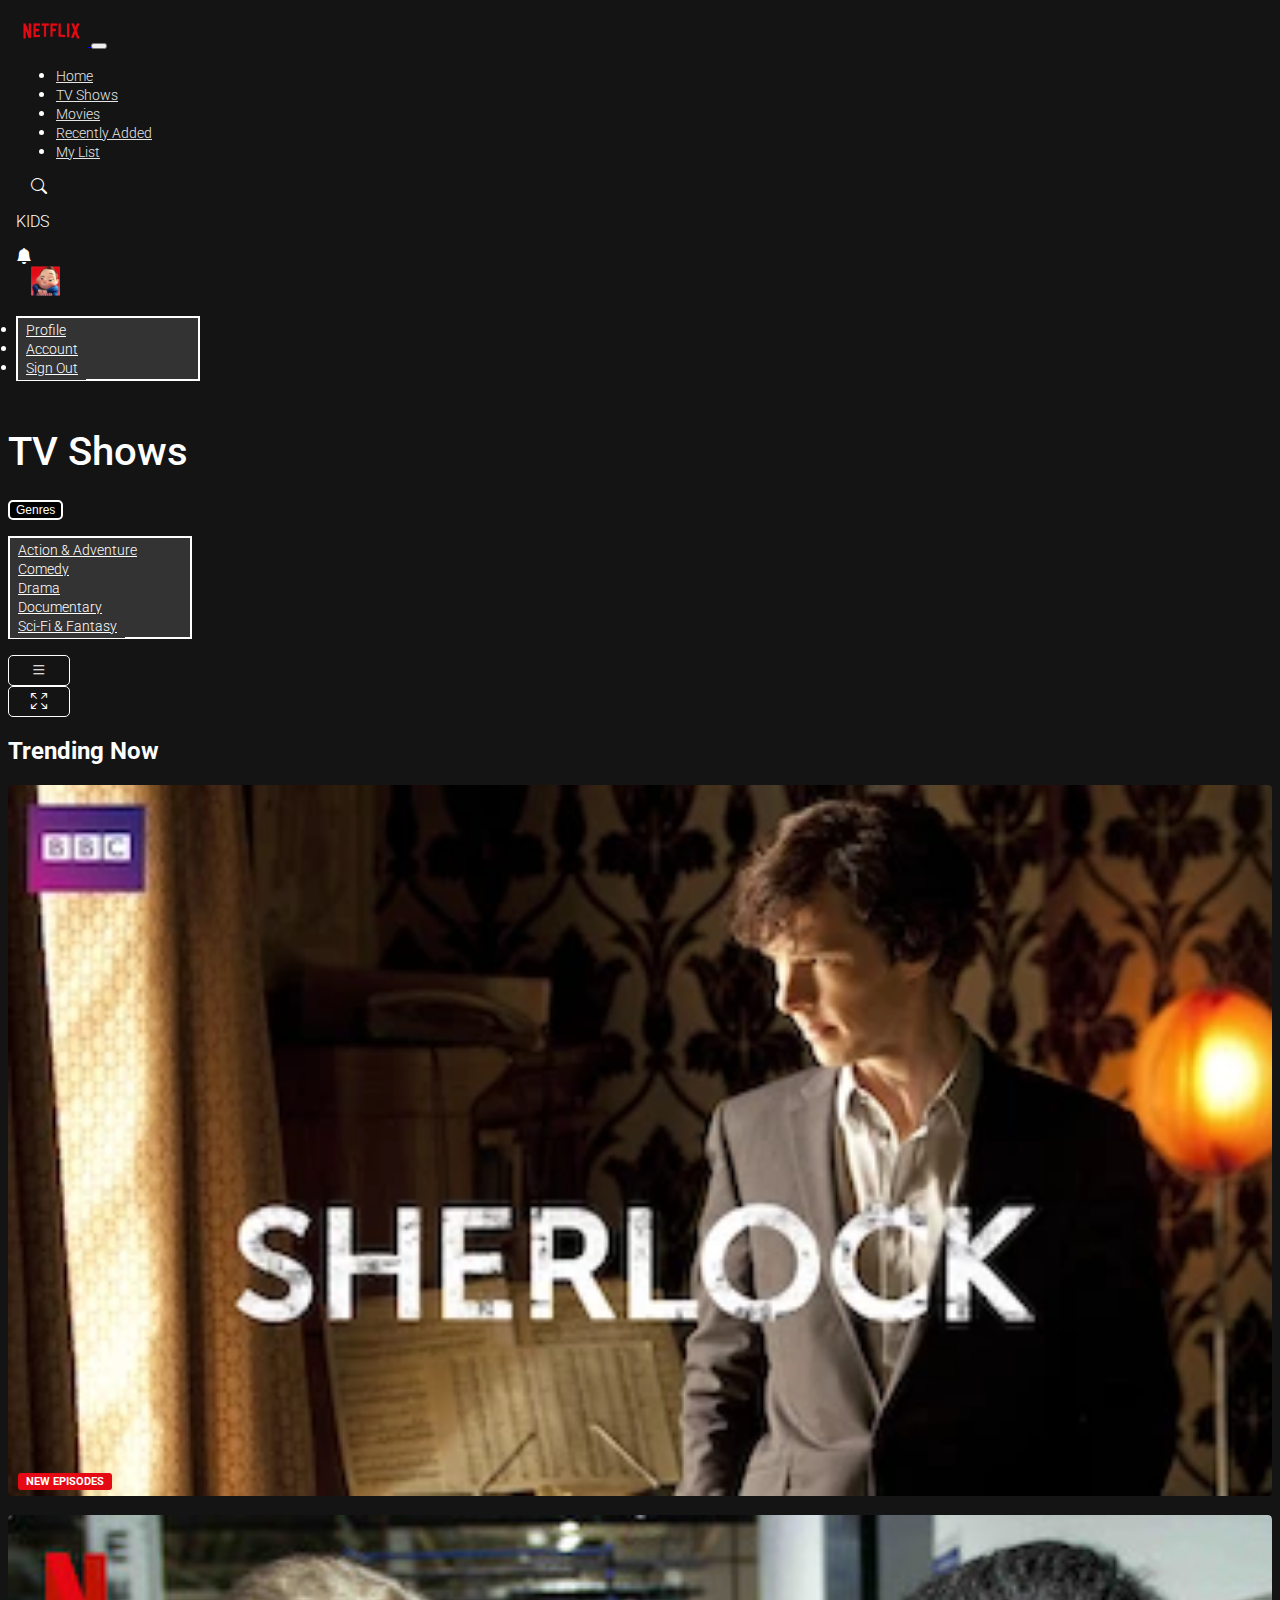
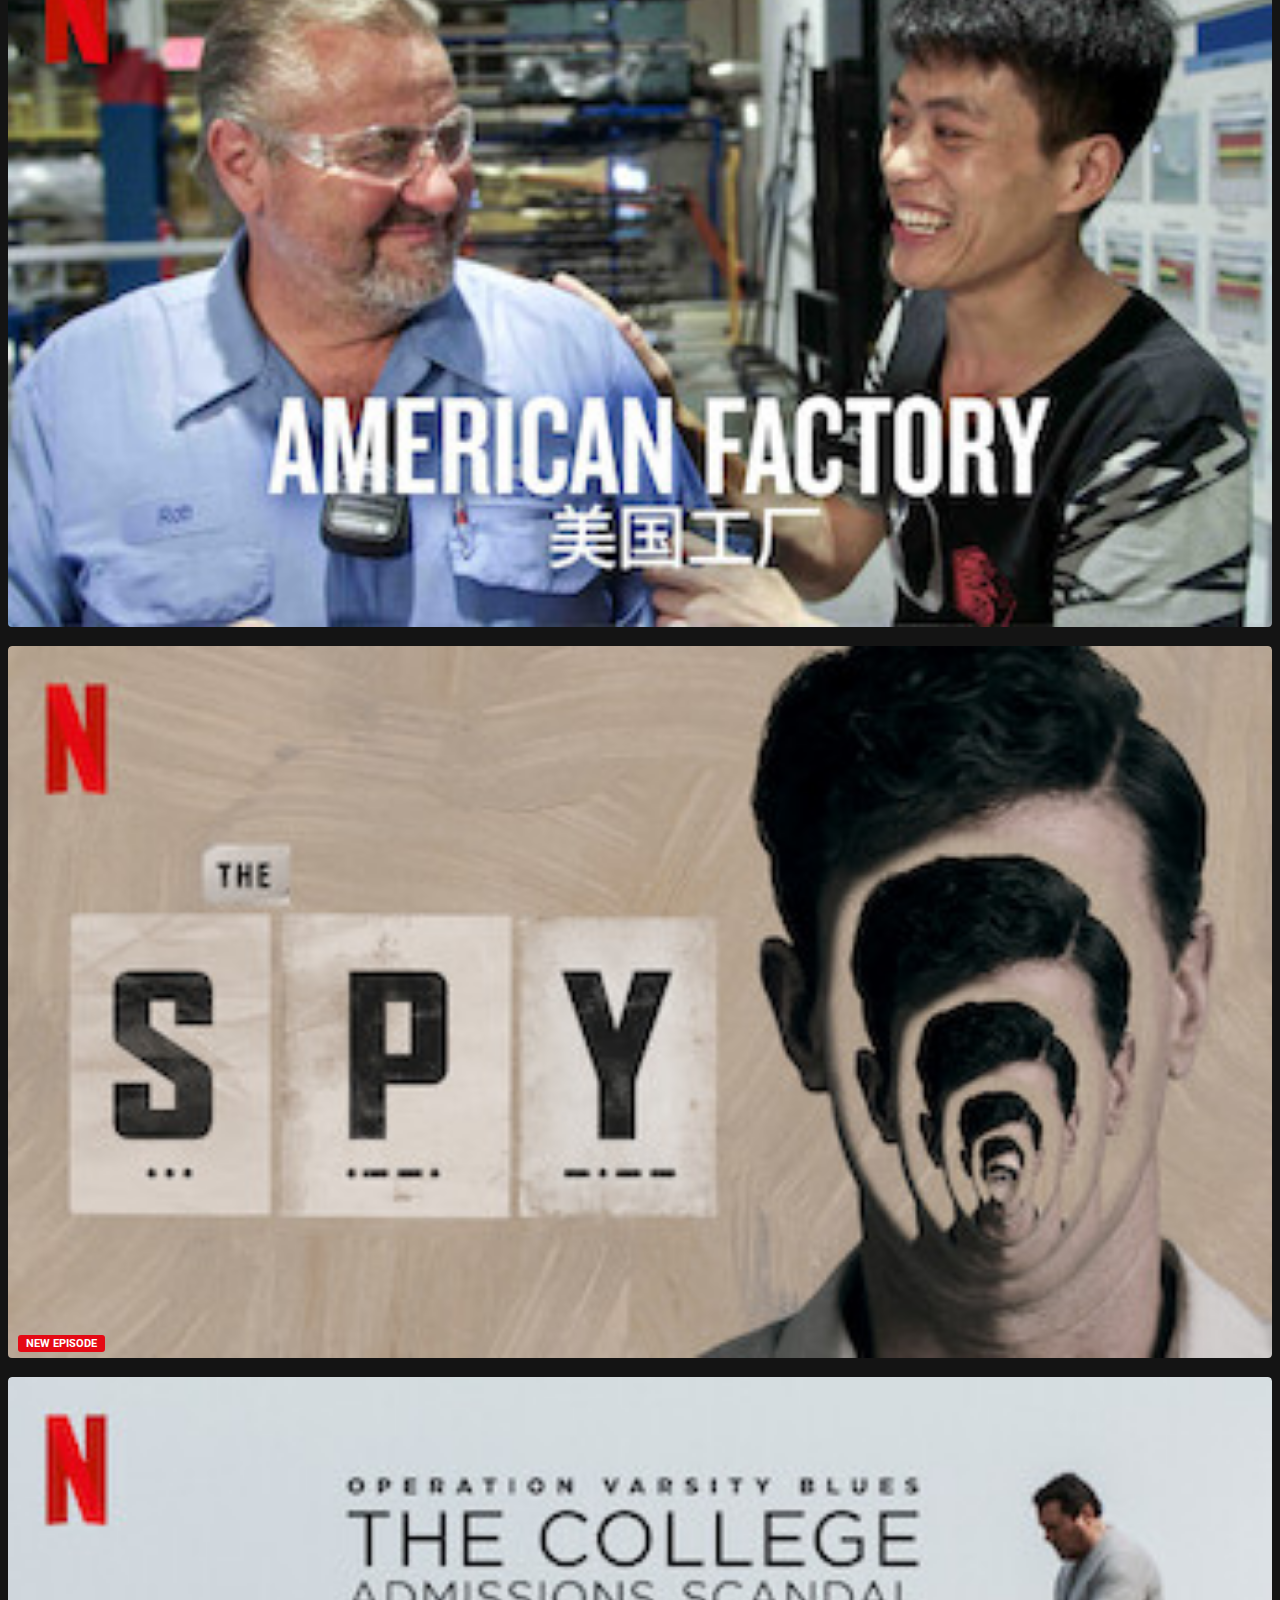
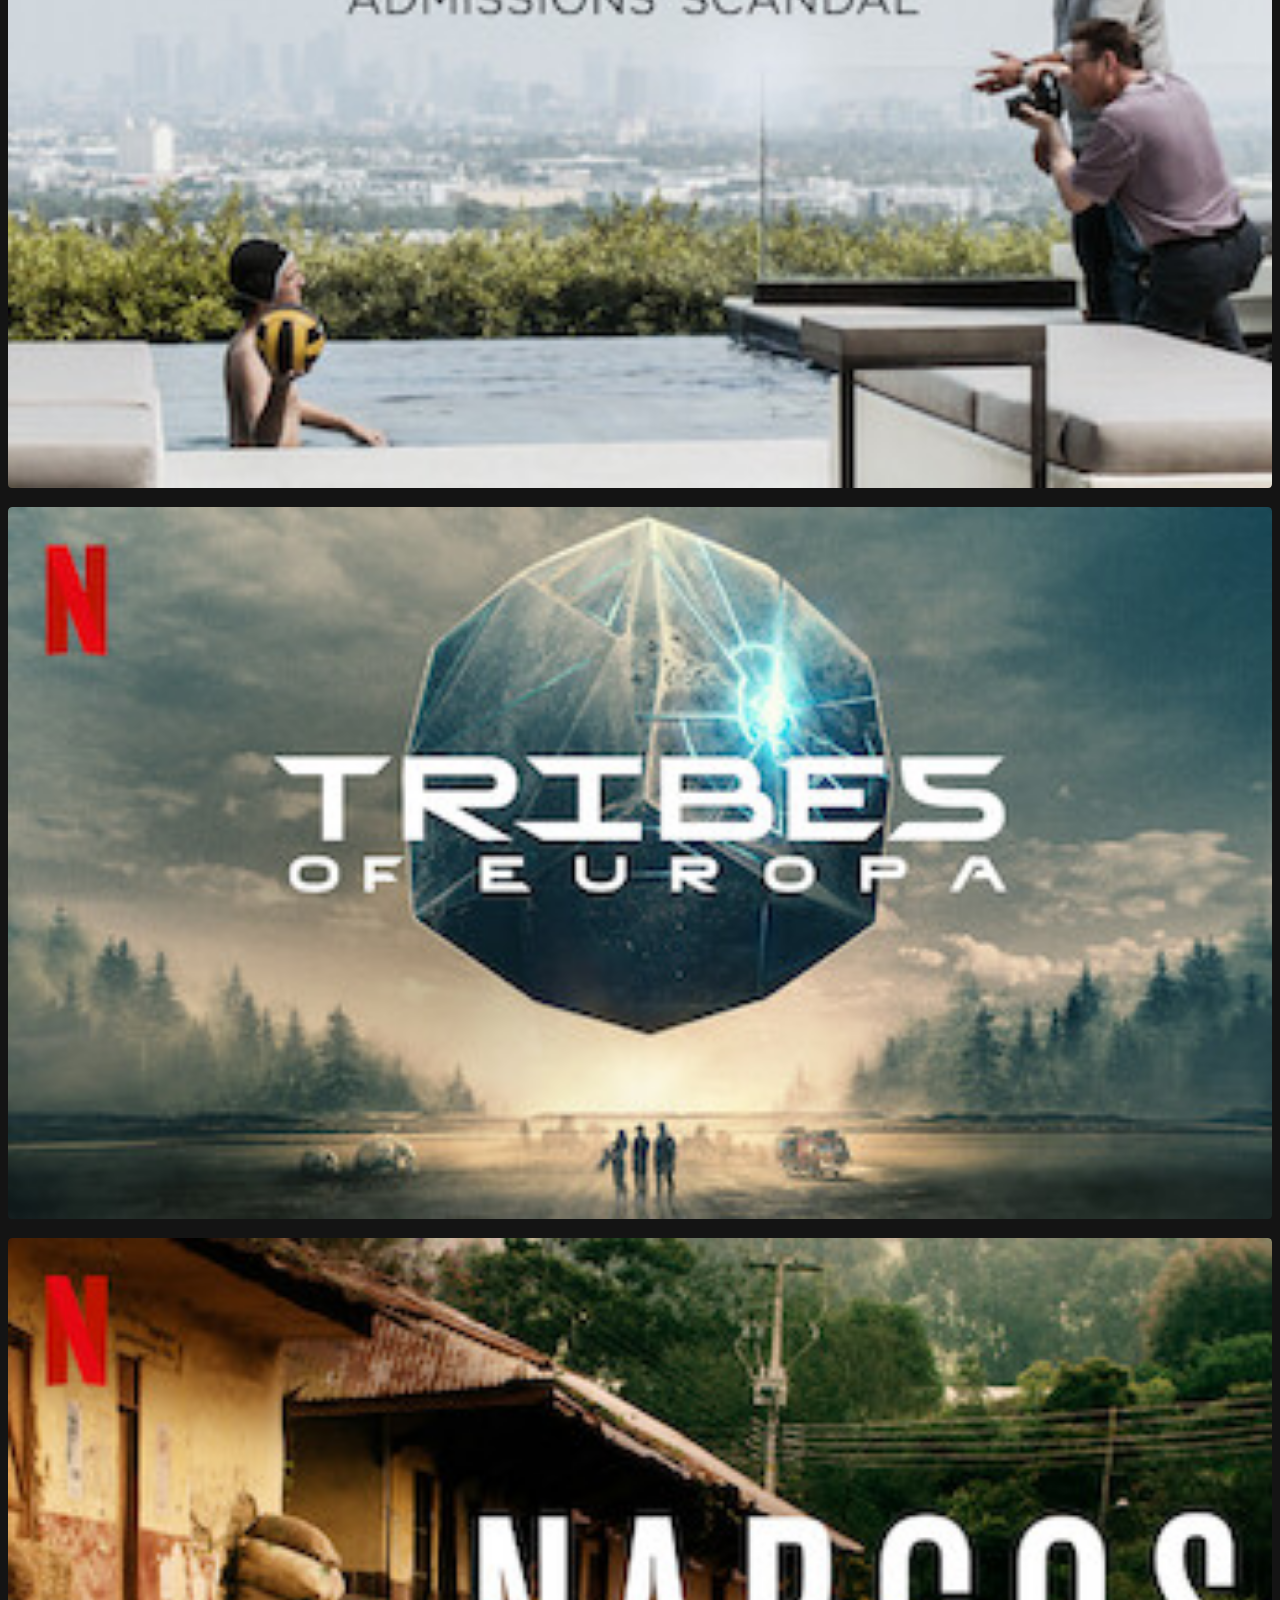
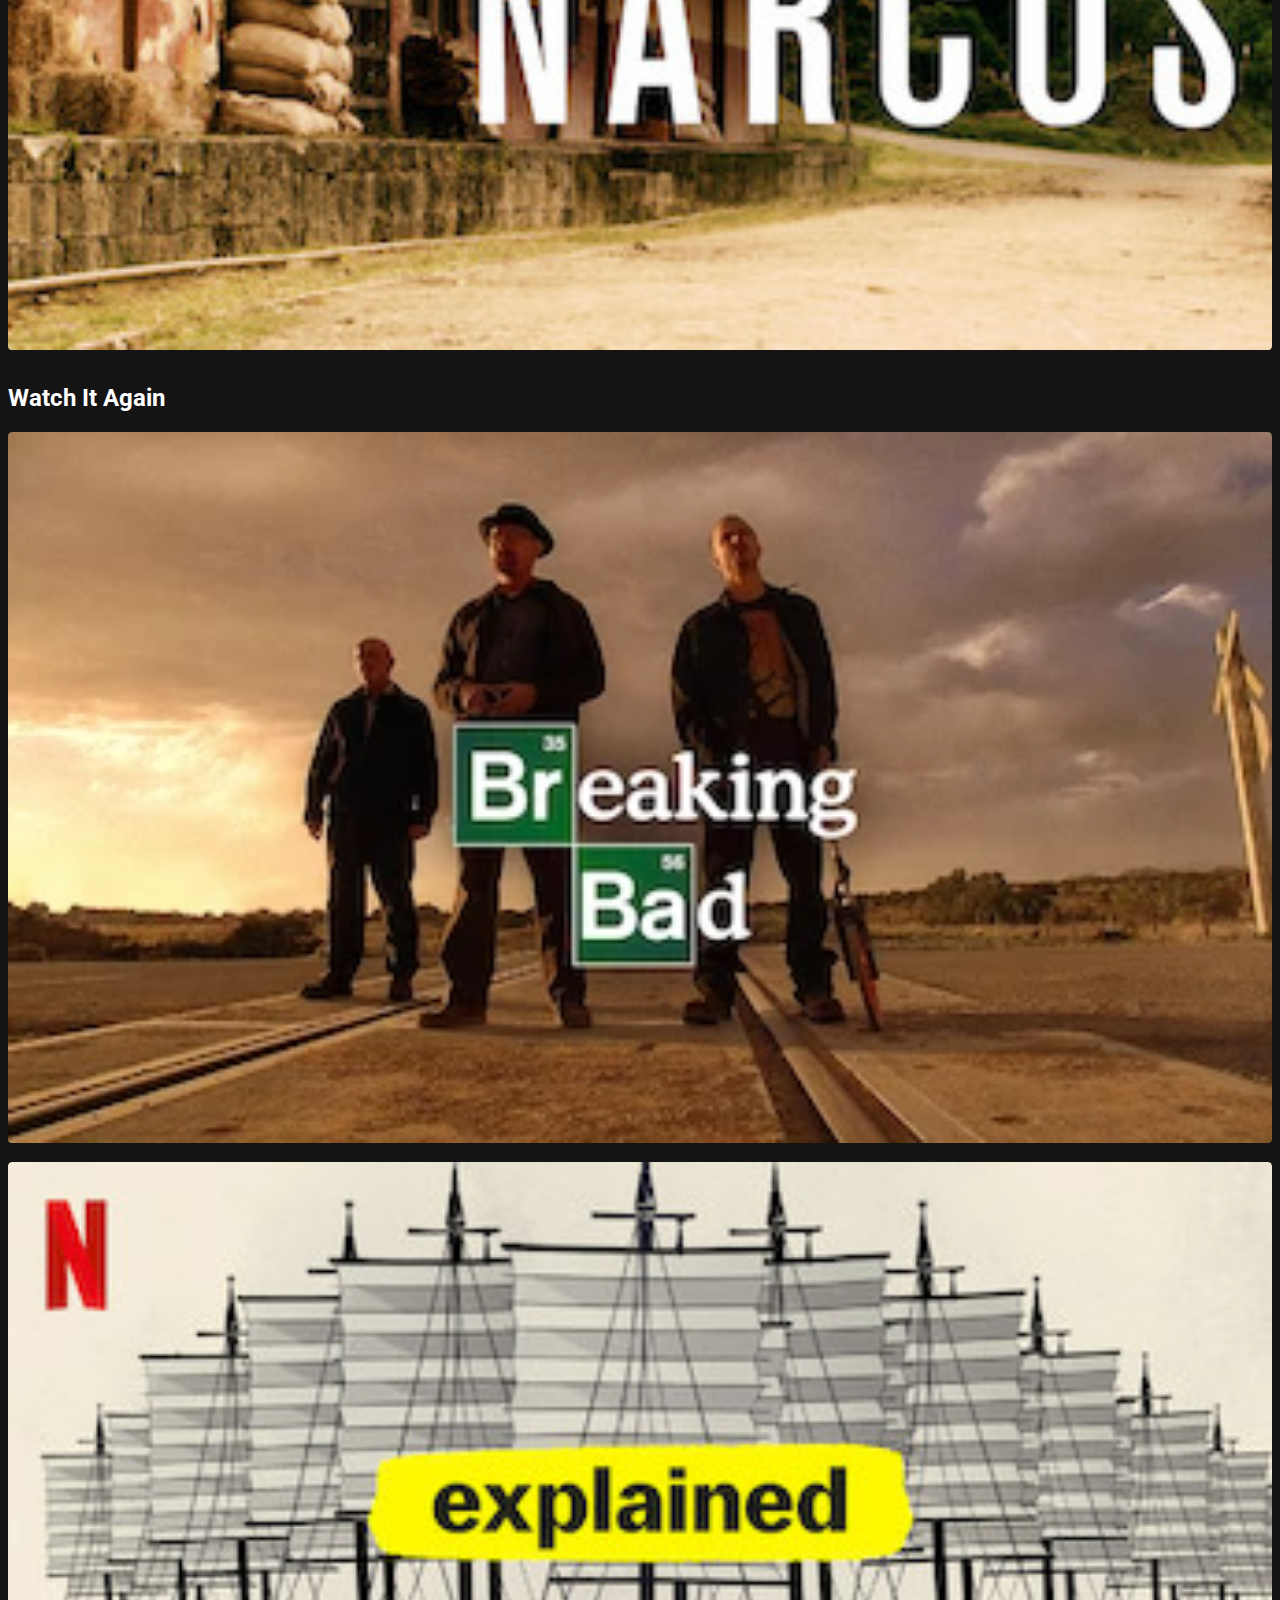
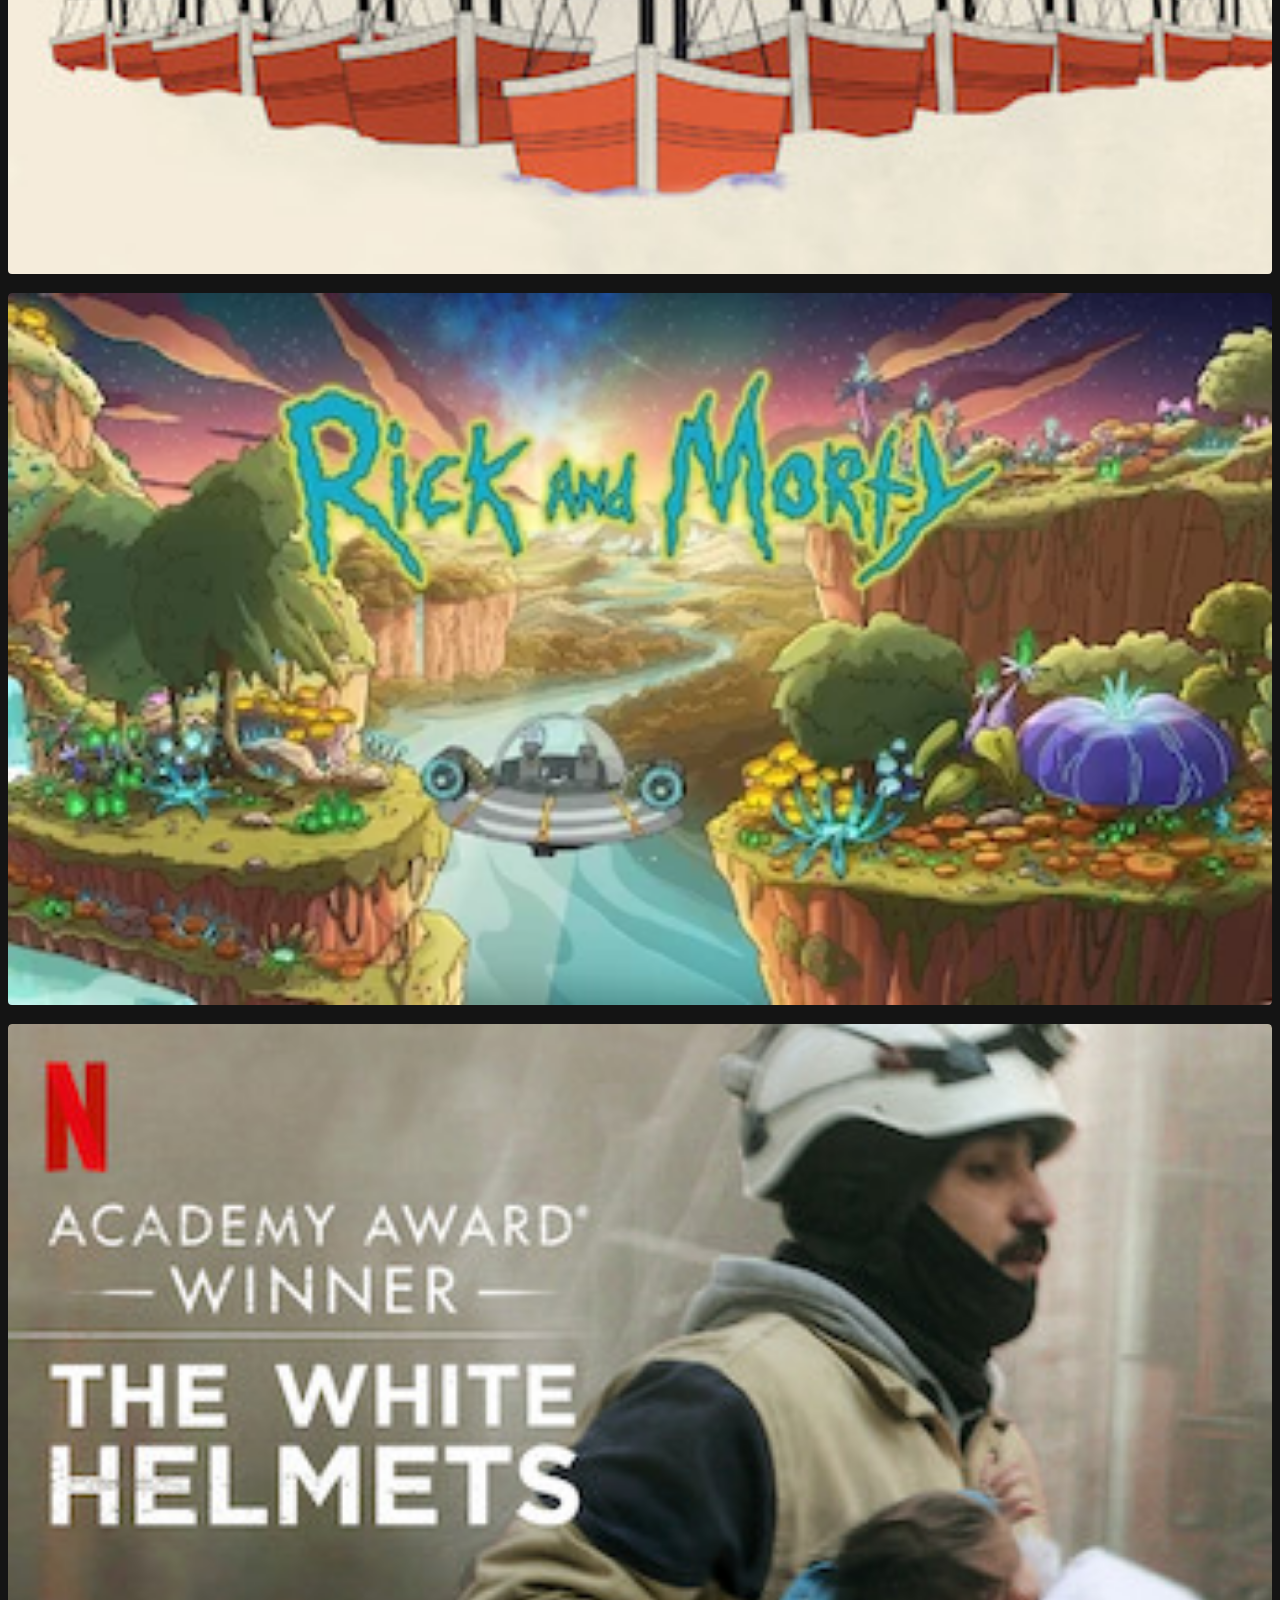
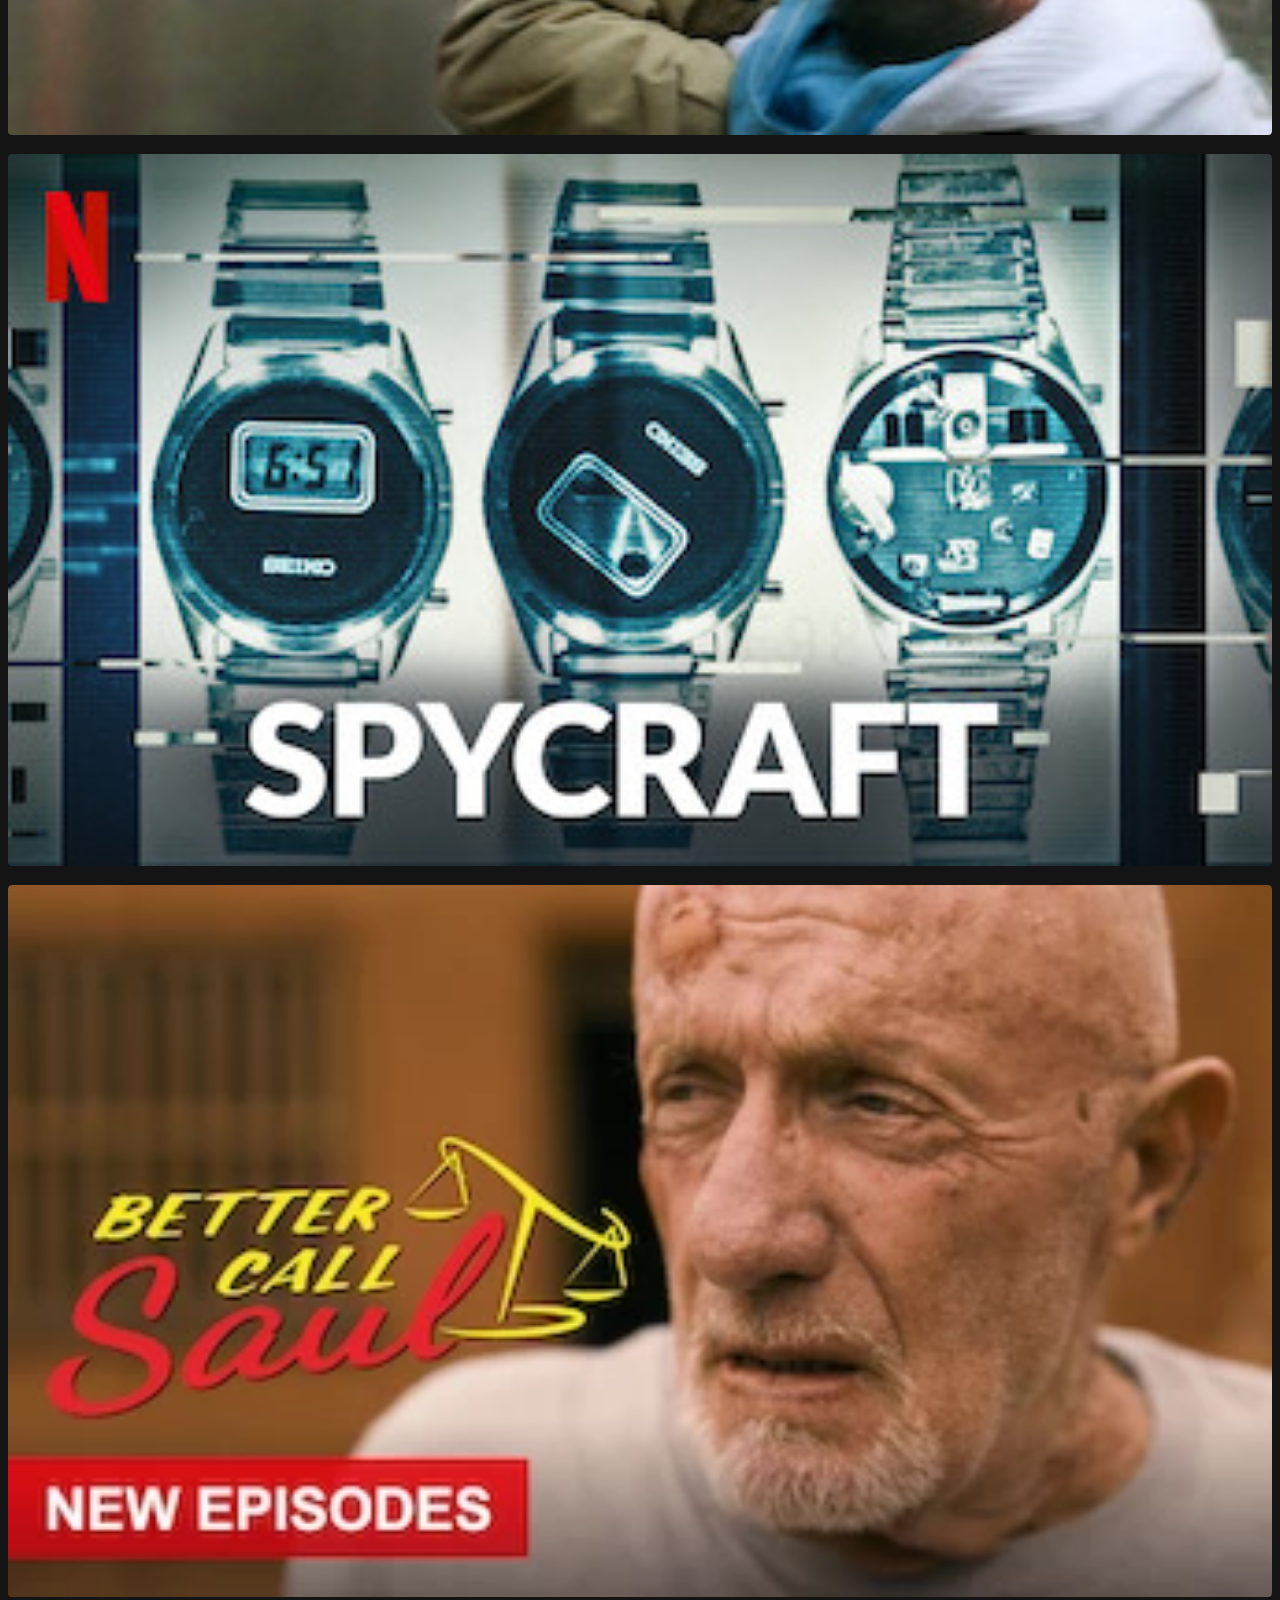
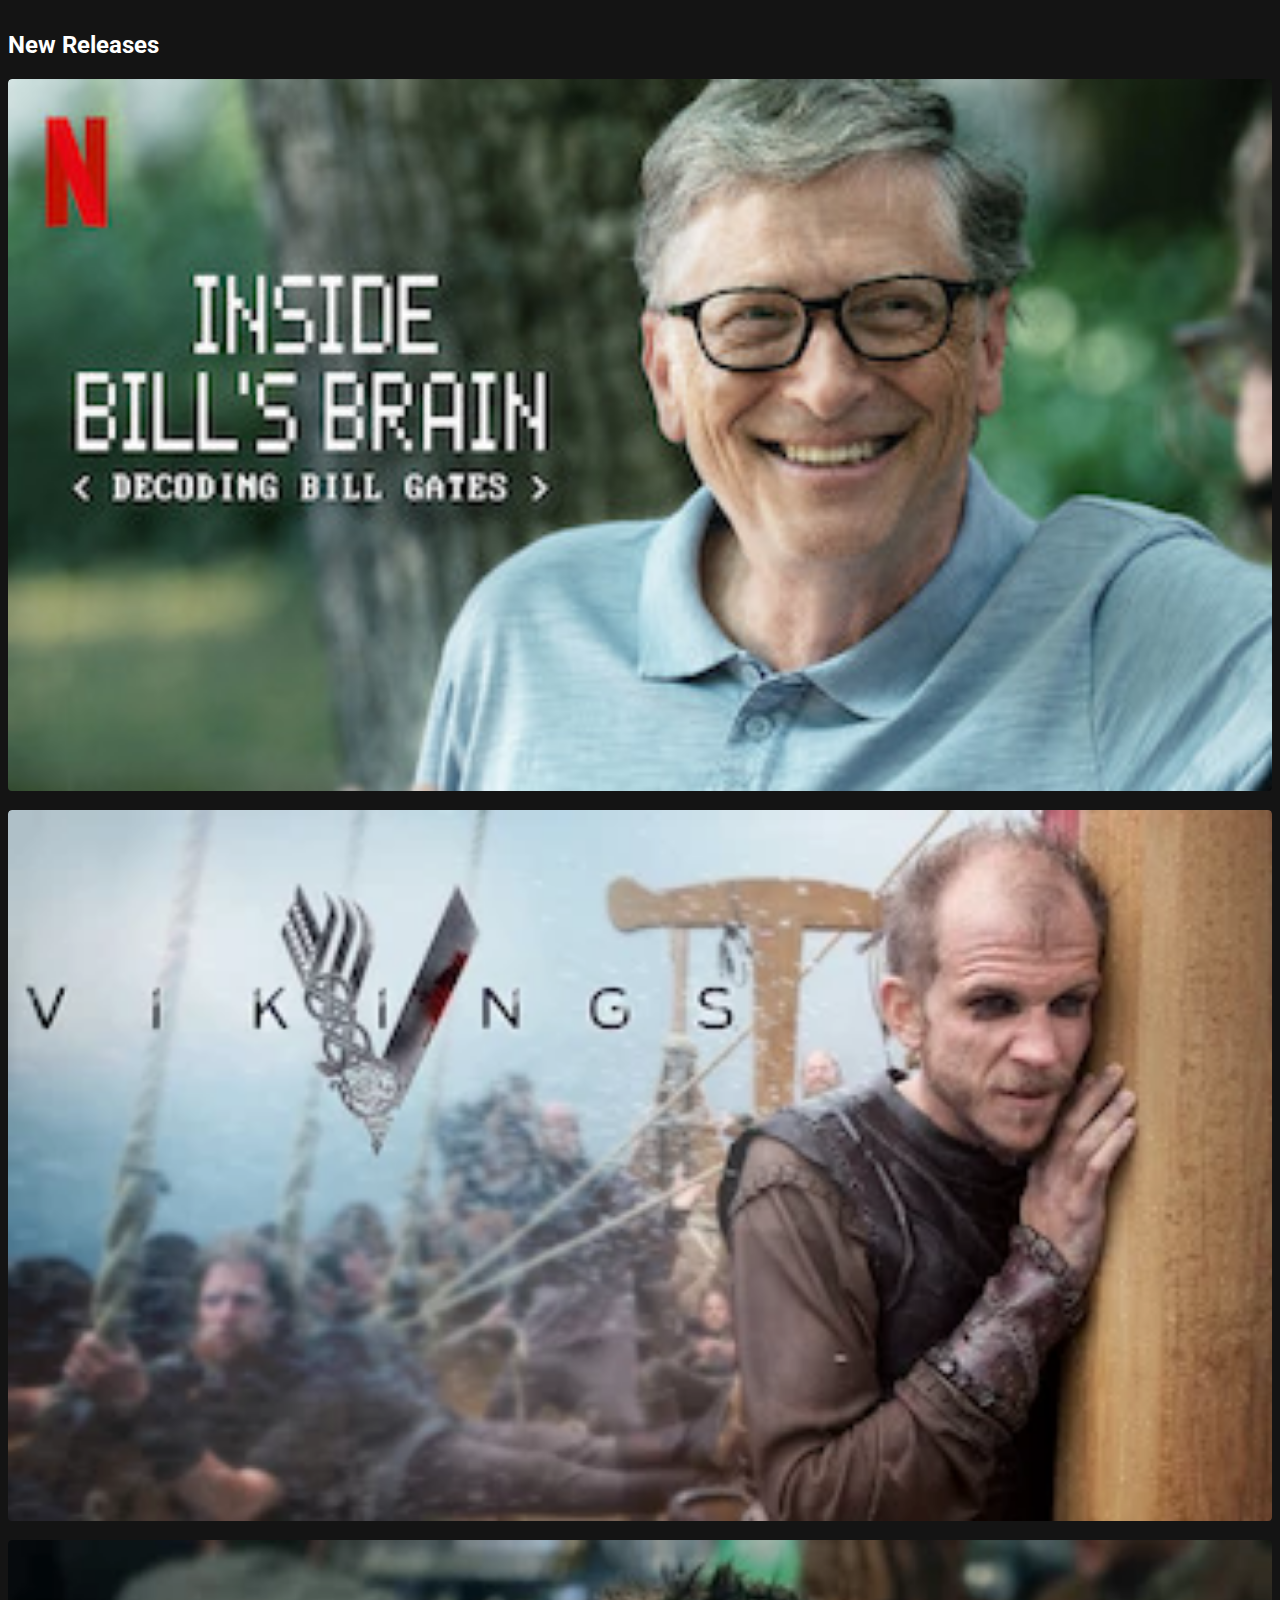
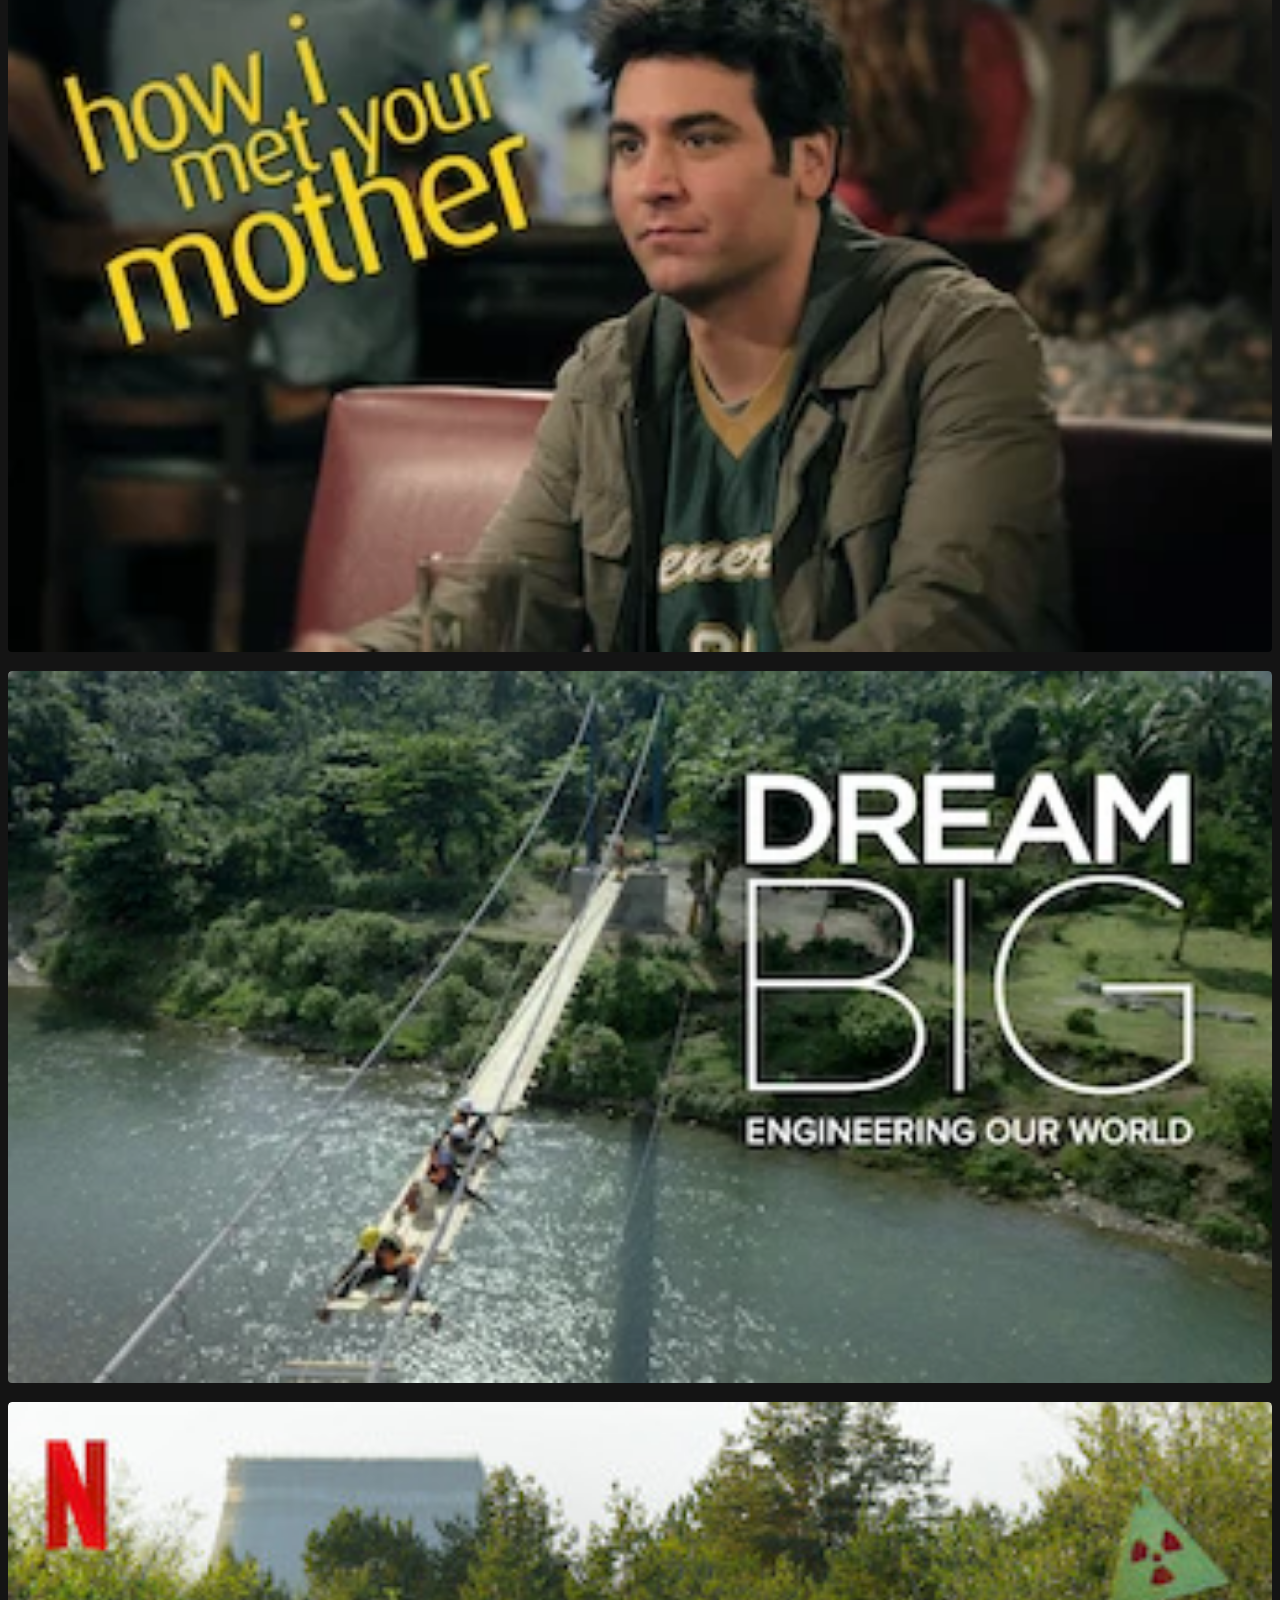
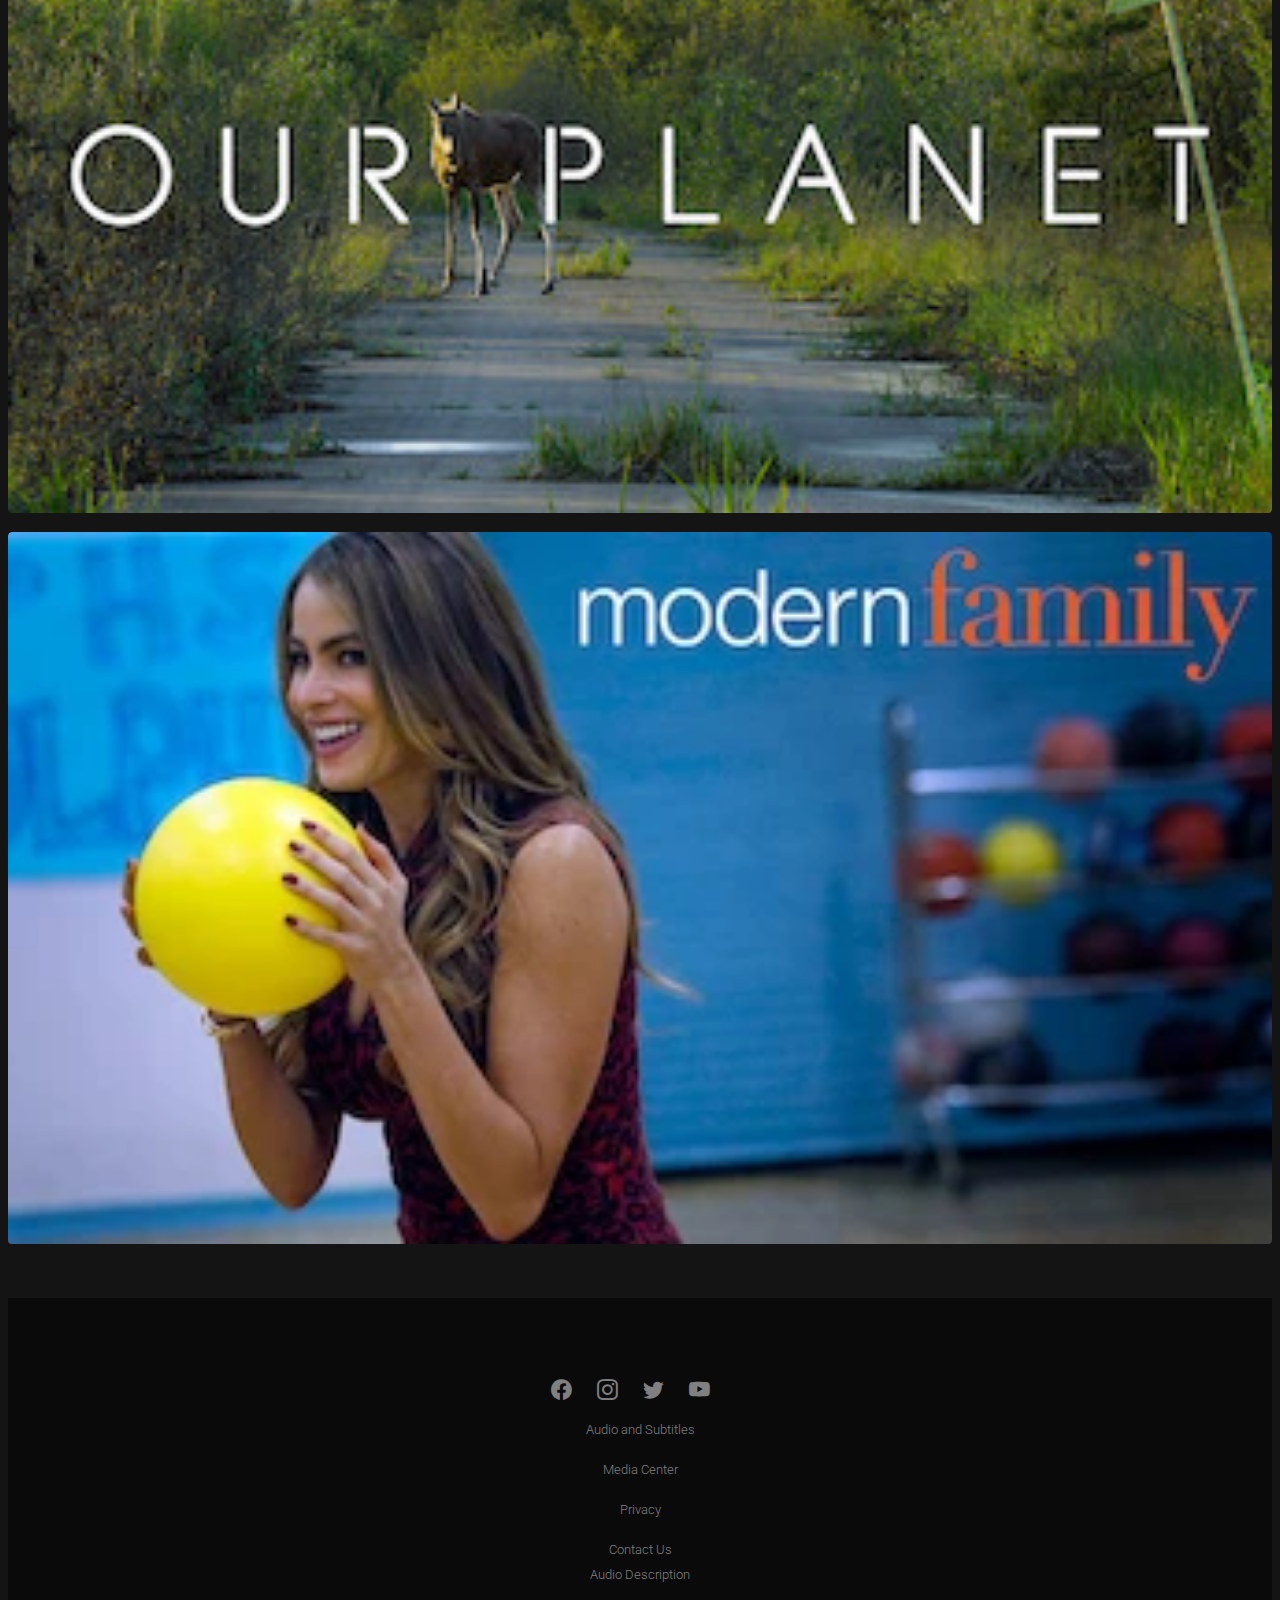
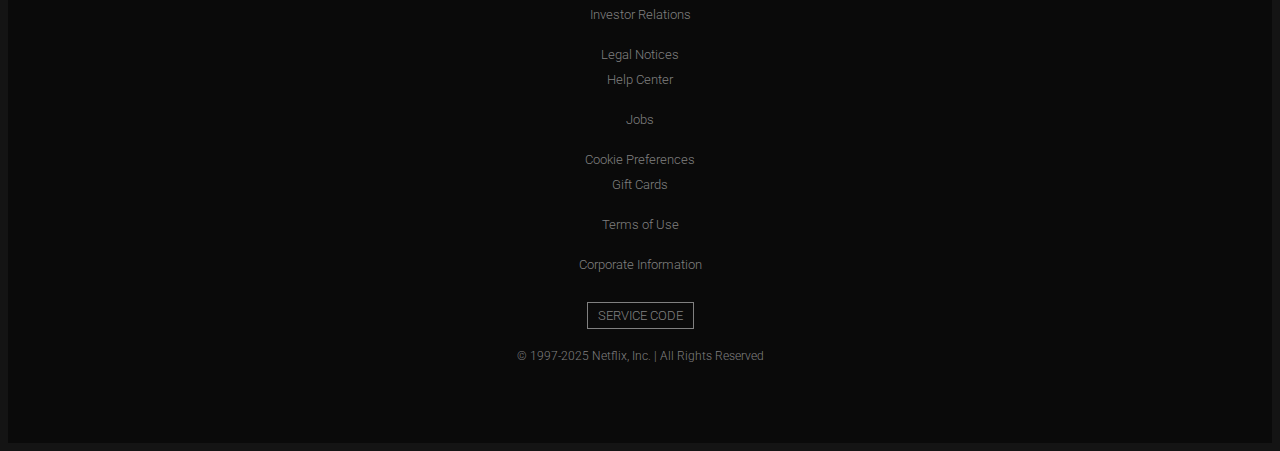
<file: index.html>
<!DOCTYPE html>
<html lang="en">
  <head>
    <meta charset="UTF-8" />
    <meta name="viewport" content="width=device-width, initial-scale=1.0" />
    <title>Netflix</title>
    <link
      href="https://cdn.jsdelivr.net/npm/bootstrap@5.3.5/dist/css/bootstrap.min.css"
      rel="stylesheet"
      integrity="sha384-SgOJa3DmI69IUzQ2PVdRZhwQ+dy64/BUtbMJw1MZ8t5HZApcHrRKUc4W0kG879m7"
      crossorigin="anonymous"
    />
    <link rel="stylesheet" href="./assets/CSS/style.css" />
  </head>
  <body>
    <nav class="navbar navbar-expand-lg justify-content-evenly">
      <div class="container">
        <a class="navbar-brand d-none d-lg-block" href="#">
          <img src="./Netflix-assets/assets/netflix_logo.png" alt="Netflix" height="30" />
        </a>
        <button class="navbar-toggler d-lg-none" type="button" data-bs-toggle="collapse" data-bs-target="#navbarNav">
          <span class="navbar-toggler-icon"></span>
        </button>
        <div class="collapse navbar-collapse justify-content-start" id="navbarNav">
          <ul class="navbar-nav">
            <li class="nav-item">
              <a class="nav-link" href="#">Home</a>
            </li>
            <li class="nav-item active">
              <a class="nav-link" href="#">TV Shows</a>
            </li>
            <li class="nav-item">
              <a class="nav-link" href="#">Movies</a>
            </li>
            <li class="nav-item">
              <a class="nav-link" href="#">Recently Added</a>
            </li>
            <li class="nav-item">
              <a class="nav-link" href="#">My List</a>
            </li>
          </ul>
        </div>
        <div class="d-flex align-items-center gap-3">
          <i class="fas fa-search search-icon"></i>
          <i class="bi bi-search"></i>
          <p class="fs-bold mb-0">KIDS</p>
          <i class="bi bi-bell-fill"></i>
          <div class="dropdown">
            <a href="#" class="dropdown-toggle profile-icon" data-bs-toggle="dropdown">
              <img src="./Netflix-assets/assets/avatar.png" alt="Profile" height="30" />
            </a>
            <ul class="dropdown-menu dropdown-menu-end">
              <li><a class="dropdown-item" href="#">Profile</a></li>
              <li><a class="dropdown-item" href="#">Account</a></li>
              <li><a class="dropdown-item" href="#">Sign Out</a></li>
            </ul>
          </div>
        </div>
      </div>
    </nav>

    <div class="tv-shows-header d-flex justify-content-evenly align-items-center">
      <div class="container">
        <div class="d-flex justify-content-between w-100 mb-3">
          <div class="d-flex align-items-center gap-4">
            <h1 class="tv-shows-title">TV Shows</h1>
            <button class="btn genre-dropdown dropdown-toggle" type="button" data-bs-toggle="dropdown">Genres</button>
            <ul class="dropdown-menu">
              <li><a class="dropdown-item" href="#">Action & Adventure</a></li>
              <li><a class="dropdown-item" href="#">Comedy</a></li>
              <li><a class="dropdown-item" href="#">Drama</a></li>
              <li><a class="dropdown-item" href="#">Documentary</a></li>
              <li><a class="dropdown-item" href="#">Sci-Fi & Fantasy</a></li>
            </ul>
          </div>

          <div class="d-flex align-items-center">
            <div class="icon-container">
              <i class="bi bi-list"></i>
            </div>
            <div class="icon-container">
              <i class="bi bi-arrows-fullscreen"></i>
            </div>
          </div>
        </div>
      </div>
    </div>

    <div class="thumbnail-container d-flex justify-content-evenly align-items-center">
      <div class="container">
        <h2 class="section-title container">Trending Now</h2>
        <div class="row custom-row">
          <div class="col-6 col-sm-4 col-md-4 col-lg-2">
            <div class="thumbnail">
              <img src="./Netflix-assets/assets/media/media0.webp" alt="Sherlock" />
              <span class="new-badge">NEW EPISODES</span>
            </div>
          </div>
          <div class="col-6 col-sm-4 col-md-4 col-lg-2">
            <div class="thumbnail">
              <img src="./Netflix-assets/assets/media/media1.jpg" alt="American Factory" />
            </div>
          </div>
          <div class="col-6 col-sm-4 col-md-4 col-lg-2">
            <div class="thumbnail">
              <img src="./Netflix-assets/assets/media/media10.jpg" alt="The Spy" />
              <span class="new-badge">NEW EPISODE</span>
            </div>
          </div>
          <div class="col-6 col-sm-4 col-md-4 col-lg-2">
            <div class="thumbnail">
              <img src="./Netflix-assets/assets/media/media11.jpg" alt="The College" />
            </div>
          </div>
          <div class="col-6 col-sm-4 col-md-4 col-lg-2">
            <div class="thumbnail">
              <img src="./Netflix-assets/assets/media/media12.jpg" alt="Tribes of Europa" />
            </div>
          </div>
          <div class="col-6 col-sm-4 col-md-4 col-lg-2">
            <div class="thumbnail">
              <img src="./Netflix-assets/assets/media/media13.jpg" alt="Narcos" />
            </div>
          </div>
        </div>
      </div>
    </div>
    <div class="thumbnail-container d-flex justify-content-evenly align-items-center">
      <div class="container">
        <h2 class="section-title container">Watch It Again</h2>
        <div class="row custom-row">
          <div class="col-6 col-sm-4 col-md-4 col-lg-2">
            <div class="thumbnail">
              <img src="./Netflix-assets/assets/media/media14.webp" alt="Breaking Bed" />
            </div>
          </div>
          <div class="col-6 col-sm-4 col-md-4 col-lg-2">
            <div class="thumbnail">
              <img src="./Netflix-assets/assets/media/media15.jpg" alt="Explained" />
            </div>
          </div>
          <div class="col-6 col-sm-4 col-md-4 col-lg-2">
            <div class="thumbnail">
              <img src="./Netflix-assets/assets/media/media16.webp" alt="Rick and Morty" />
            </div>
          </div>
          <div class="col-6 col-sm-4 col-md-4 col-lg-2">
            <div class="thumbnail">
              <img src="./Netflix-assets/assets/media/media17.jpg" alt="The White Elmets" />
            </div>
          </div>
          <div class="col-6 col-sm-4 col-md-4 col-lg-2">
            <div class="thumbnail">
              <img src="./Netflix-assets/assets/media/media18.jpg" alt="Spycraft" />
            </div>
          </div>
          <div class="col-6 col-sm-4 col-md-4 col-lg-2">
            <div class="thumbnail">
              <img src="./Netflix-assets/assets/media/media19.webp" alt="Better Call Saul" />
            </div>
          </div>
        </div>
      </div>
    </div>
    <div class="thumbnail-container d-flex justify-content-evenly align-items-center">
      <div class="container">
        <h2 class="section-title container">New Releases</h2>
        <div class="row custom-row">
          <div class="col-6 col-sm-4 col-md-4 col-lg-2">
            <div class="thumbnail">
              <img src="./Netflix-assets/assets/media/media20.jpg" alt="Inside Bill's Brain" />
            </div>
          </div>
          <div class="col-6 col-sm-4 col-md-4 col-lg-2">
            <div class="thumbnail">
              <img src="./Netflix-assets/assets/media/media21.webp" alt="Vikings" />
            </div>
          </div>
          <div class="col-6 col-sm-4 col-md-4 col-lg-2">
            <div class="thumbnail">
              <img src="./Netflix-assets/assets/media/media22.webp" alt="How I Met Your Mother" />
            </div>
          </div>
          <div class="col-6 col-sm-4 col-md-4 col-lg-2">
            <div class="thumbnail">
              <img src="./Netflix-assets/assets/media/media23.webp" alt="Dream Big" />
            </div>
          </div>
          <div class="col-6 col-sm-4 col-md-4 col-lg-2">
            <div class="thumbnail">
              <img src="./Netflix-assets/assets/media/media24.jpg" alt="Our Planet" />
            </div>
          </div>
          <div class="col-6 col-sm-4 col-md-4 col-lg-2">
            <div class="thumbnail">
              <img src="./Netflix-assets/assets/media/media25.webp" alt="Modern Family" />
            </div>
          </div>
        </div>
      </div>
    </div>
    <footer>
      <div class="container">
        <div class="row">
          <div class="col-12 col-lg-3 mb-3">
            <div class="social-icons d-flex justify-content-center">
              <a href="#" class="me-3"><i class="bi bi-facebook"></i></a>
              <a href="#" class="me-3"><i class="bi bi-instagram"></i></a>
              <a href="#" class="me-3"><i class="bi bi-twitter"></i></a>
              <a href="#" class="me-3"><i class="bi bi-youtube"></i></a>
            </div>
          </div>
        </div>

        <div class="row mb-2">
          <div class="col-12 col-md-6 col-lg-3">
            <div class="footer-links">
              <a href="#">Audio and Subtitles</a><br />
              <a href="#">Media Center</a><br />
              <a href="#">Privacy</a><br />
              <a href="#">Contact Us</a>
            </div>
          </div>

          <div class="col-12 col-md-6 col-lg-3">
            <div class="footer-links">
              <a href="#">Audio Description</a><br />
              <a href="#">Investor Relations</a><br />
              <a href="#">Legal Notices</a>
            </div>
          </div>

          <div class="col-12 col-md-6 col-lg-3">
            <div class="footer-links">
              <a href="#">Help Center</a><br />
              <a href="#">Jobs</a><br />
              <a href="#">Cookie Preferences</a>
            </div>
          </div>

          <div class="col-12 col-md-6 col-lg-3">
            <div class="footer-links">
              <a href="#">Gift Cards</a><br />
              <a href="#">Terms of Use</a><br />
              <a href="#">Corporate Information</a>
            </div>
          </div>
        </div>

        <div class="row mt-4">
          <div class="col-12 col-lg-3 text-center">
            <div class="service-code">SERVICE CODE</div>
          </div>
        </div>

        <div class="row">
          <div class="col-12 col-lg-3 text-start">
            <div class="copyright">© 1997-2025 Netflix, Inc. | All Rights Reserved</div>
          </div>
        </div>
      </div>
    </footer>

    <script src="https://cdn.jsdelivr.net/npm/bootstrap@5.3.5/dist/js/bootstrap.bundle.min.js"></script>
  </body>
</html>
</file>
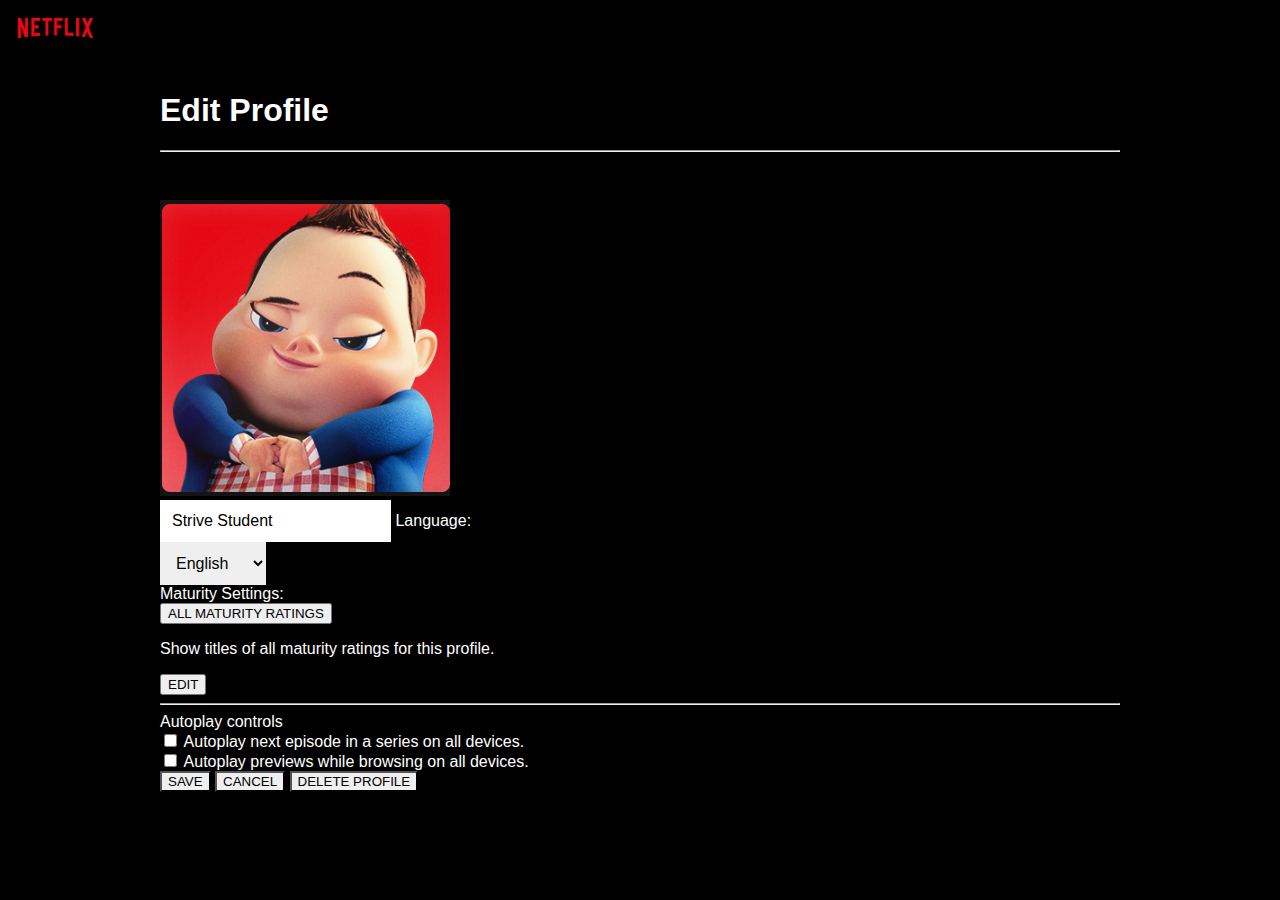
<file: profile.html>
<!DOCTYPE html>
<html lang="en">
  <head>
    <meta charset="UTF-8" />
    <meta name="viewport" content="width=device-width, initial-scale=1.0" />
    <link
      href="https://cdn.jsdelivr.net/npm/bootstrap@5.3.5/dist/css/bootstrap.min.css"
      rel="stylesheet"
      integrity="sha384-SgOJa3DmI69IUzQ2PVdRZhwQ+dy64/BUtbMJw1MZ8t5HZApcHrRKUc4W0kG879m7"
      crossorigin="anonymous"
    />
    <link rel="stylesheet" href="./assets/CSS/profile.css" />
    <title>Profile Page</title>
  </head>
  <body class="bg-dark text-white">
    <div class="container-fluid py-3">
      <div class="row">
        <div class="col-12 text-center text-md-start mb-4">
          <img src="./Netflix-assets/assets/netflix_logo.png" alt="Netflix" class="netflix-logo" height="40" />
        </div>
      </div>

      <div class="container">
        <div class="row justify-content-center">
          <div class="col-12 col-md-10 col-lg-8">
            <h1 class="fw-bold mb-4 text-start ps-5">Edit Profile</h1>
            <hr class="border-white my-4" />
          </div>
        </div>

        <div class="row section justify-content-center">
          <div class="col-12 col-md-2 text-center text-md-start mb-4 mb-md-0">
            <img src="./Netflix-assets/assets/avatar.png" alt="avatar" class="img-fluid rounded" />
          </div>

          <div class="col-12 col-md-6 px-0">
            <input type="text" class="form-control bg-secondary text-white mb-3" value="Strive Student" />

            <label class="mb-2 fw-semibold">Language:</label>
            <div class="row mb-4">
              <div class="col-12 col-md-4">
                <select class="form-select bg-dark text-white border border-white">
                  <option selected>English</option>
                  <option>Italiano</option>
                  <option>Español</option>
                  <option>Français</option>
                </select>
              </div>
            </div>

            <div class="mb-2 fw-semibold">Maturity Settings:</div>
            <button class="btn btn-outline-light bg-dark mb-2">ALL MATURITY RATINGS</button>
            <p class="text-tertiary mb-3">Show titles of all maturity ratings for this profile.</p>
            <button class="btn btn-outline-secondary">EDIT</button>

            <hr class="border-white my-4" />

            <div class="mb-3 fw-semibold">Autoplay controls</div>
    <div class="form-check mb-2">
      <input class="form-check-input" type="checkbox" id="autoplayEpisode">
      <label class="form-check-label" for="autoplayEpisode">
        Autoplay next episode in a series on all devices.
      </label>
    </div>
    <div class="form-check mb-4">
      <input class="form-check-input" type="checkbox" id="autoplayPreview">
      <label class="form-check-label" for="autoplayPreview">
        Autoplay previews while browsing on all devices.
      </label>
    </div>

    <div class="d-flex flex-wrap gap-3">
      <button class="btn btn-light text-dark px-4 btn-no-radius">SAVE</button>
      <button class="btn btn-outline-secondary px-4 btn-no-radius">CANCEL</button>
      <button class="btn btn-outline-secondary px-4 btn-no-radius">DELETE PROFILE</button>
    </div>
  </div>
</div>
    <script src="https://cdn.jsdelivr.net/npm/bootstrap@5.3.5/dist/js/bootstrap.bundle.min.js"></script>
  </body>
</html>
</file>
<file: assets/CSS/profile.css>
body {
  background-color: #000;
  color: #fff;
  font-family: "Helvetica Neue", Arial, sans-serif;
}

.container {
  max-width: 960px;
  margin: 40px auto;
}

.netflix-logo {
  height: 40px;
}

h1 {
  font-size: 2rem;
  color: white;
}

.section {
  padding-top: 1.5rem;
  margin-top: 1.5rem;
}

.text-input,
.language-select,
.form-control,
.form-select {
  border: none;
  font-size: 1rem;
  padding: 0.75rem;
}

input:focus,
select:focus {
  outline: none;
  box-shadow: none;
}
.maturity-button {
  background-color: #333;
  border: none;
  color: #fff;
  padding: 6px 12px;
  text-transform: uppercase;
  font-size: 0.8rem;
  letter-spacing: 1px;
  margin-bottom: 10px;
}
.form-check-input {
  background-color: #343a40;
  border-color: #343a40;
}

.form-check-input:checked {
  background-color: #6c757d;
  border-color: #6c757d;
}

.form-check-input:hover {
  background-color: #495057;
  border-color: #495057;
}

.edit-button {
  background-color: #000;
  border: 1px solid #666;
  color: #666;
  padding: 4px 20px;
  text-transform: uppercase;
  font-size: 0.7rem;
  letter-spacing: 1px;
}
.btn-no-radius {
  border-radius: 0 !important;
}
</file>
<file: assets/CSS/style.css>
@import url("https://cdn.jsdelivr.net/npm/bootstrap-icons@1.11.3/font/bootstrap-icons.min.css");
@import url("https://fonts.googleapis.com/css2?family=Roboto:ital,wght@0,100..900;1,100..900&display=swap");

body {
  background-color: #141414;
  color: #fff;
  font-family: "Roboto", sans-serif;
  font-weight: 300;
}
.container {
  padding-left: 0;
  margin: 0;
}

.navbar {
  background-color: #141414;
  padding: 0.5rem;
}

.search-icon,
.profile-icon {
  color: #fff;
  margin-left: 15px;
  cursor: pointer;
}

.nav-link {
  color: #e5e5e5 !important;
  margin-right: 15px;
  font-size: 0.9rem;
}
.icon-container {
  max-width: 40px;
  max-height: 30px;
  display: flex;
  justify-content: center;
  align-items: center;
  padding: 5px 10px;
  border: 1px solid white;
  background-color: transparent;
  border-radius: 5px;
}

.icon-container i {
  font-size: 1rem;
  color: #fffdfd;
  transition: transform 0.3s ease;
}
.tv-shows-header {
  margin-top: 10px;
  margin-bottom: 20px;
}

.tv-shows-title {
  font-size: 2.5rem;
  line-height: 1;
  font-weight: 500;
}

.btn.genre-dropdown {
  font-size: 12px;
  max-width: 120px;
  max-height: 30px;
  background-color: #000000;
  color: #fff;
  border: 2px solid #fff;
  border-radius: 5px;
}

.dropdown-menu {
  padding: 2px 0;
  max-width: 180px;
  background-color: #333;
  border: 2px solid #fff;
}

.dropdown-item {
  padding: 4px 8px;
  font-size: 14px;
  color: #fff;
  background-color: #333;
  border: none;
}

.dropdown-item:hover {
  background-color: #555;
}

.section-title {
  font-size: 1.5rem;
  font-weight: bold;
  margin-bottom: 20px;
  padding-left: 0;
}

.thumbnail-container {
  padding: 0;
  position: relative;
  margin-bottom: 30px;
}

.thumbnail {
  position: relative;
  transition: transform 0.3s;
  margin-bottom: 15px;
  border-radius: 4px;
  overflow: hidden;
}

.thumbnail:hover {
  cursor: pointer;
  transform: scale(1.05);
  z-index: 2;
}

.thumbnail img {
  width: 100%;
  height: auto;
  border-radius: 4px;
}

.new-badge {
  position: absolute;
  bottom: 10px;
  left: 10px;
  background-color: #e50914;
  color: white;
  padding: 2px 8px;
  border-radius: 3px;
  font-size: 0.7rem;
  font-weight: bold;
}

.thumb-title {
  position: absolute;
  bottom: 10px;
  left: 10px;
  color: white;
  font-size: 0.9rem;
  font-weight: bold;
  text-shadow: 1px 1px 3px rgba(0, 0, 0, 0.8);
}
/* modifica temporanea prima di inserire scss */
.custom-row {
  --bs-gutter-x: 0.5rem;
}

footer {
  text-align: center;
  background-color: rgba(0, 0, 0, 0.5);
  padding: 80px;
  margin-top: 50px;
  font-size: 0.8rem;
  color: #808080;
}

.social-icons {
  font-size: 1.3rem;
  margin-bottom: 20px;
}

.social-icons a {
  color: #808080;
  margin-right: 20px;
}

.footer-links h6 {
  color: #808080;
  font-size: 0.9rem;
  margin-bottom: 15px;
}

.footer-links a {
  display: block;
  color: #808080;
  text-decoration: none;
  margin-bottom: 10px;
}

.footer-links a:hover {
  text-decoration: underline;
}

.service-code {
  display: inline-block;
  border: 1px solid #808080;
  padding: 5px 10px;
  margin: 20px 0;
  font-size: 0.8rem;
}

.copyright {
  font-size: 0.75rem;
}
@media (max-width: 768px) {
  .thumbnail {
    margin-bottom: 10px;
  }
  .tv-shows-title {
    font-size: 1.5rem;
  }
  .genre-dropdown-container {
    margin-top: 10px;
  }
  .new-badge {
    position: absolute;
    bottom: 10px;
    left: 10px;
    background-color: #e50914;
    color: white;
    padding: 2px 4px;
    border-radius: 3px;
    font-size: 0.5rem;
    font-weight: bold;
  }
  .social-icons {
    text-align: left;
    font-size: 0.7rem;
    margin-bottom: 10px;
  }

  .social-icons a {
    color: #808080;
    margin-right: 10px;
  }

  .footer-links h6 {
    color: #808080;
    font-size: 0.9rem;
    margin-bottom: 15px;
  }

  .footer-links a {
    display: block;
    color: #808080;
    text-decoration: none;
    margin-bottom: 10px;
  }

  .footer-links a:hover {
    text-decoration: underline;
  }

  .service-code {
    display: inline-block;
    border: 1px solid #808080;
    padding: 5px 10px;
    margin: 20px 0;
    font-size: 0.8rem;
  }

  .copyright {
    font-size: 0.75rem;
  }
}
</file>
